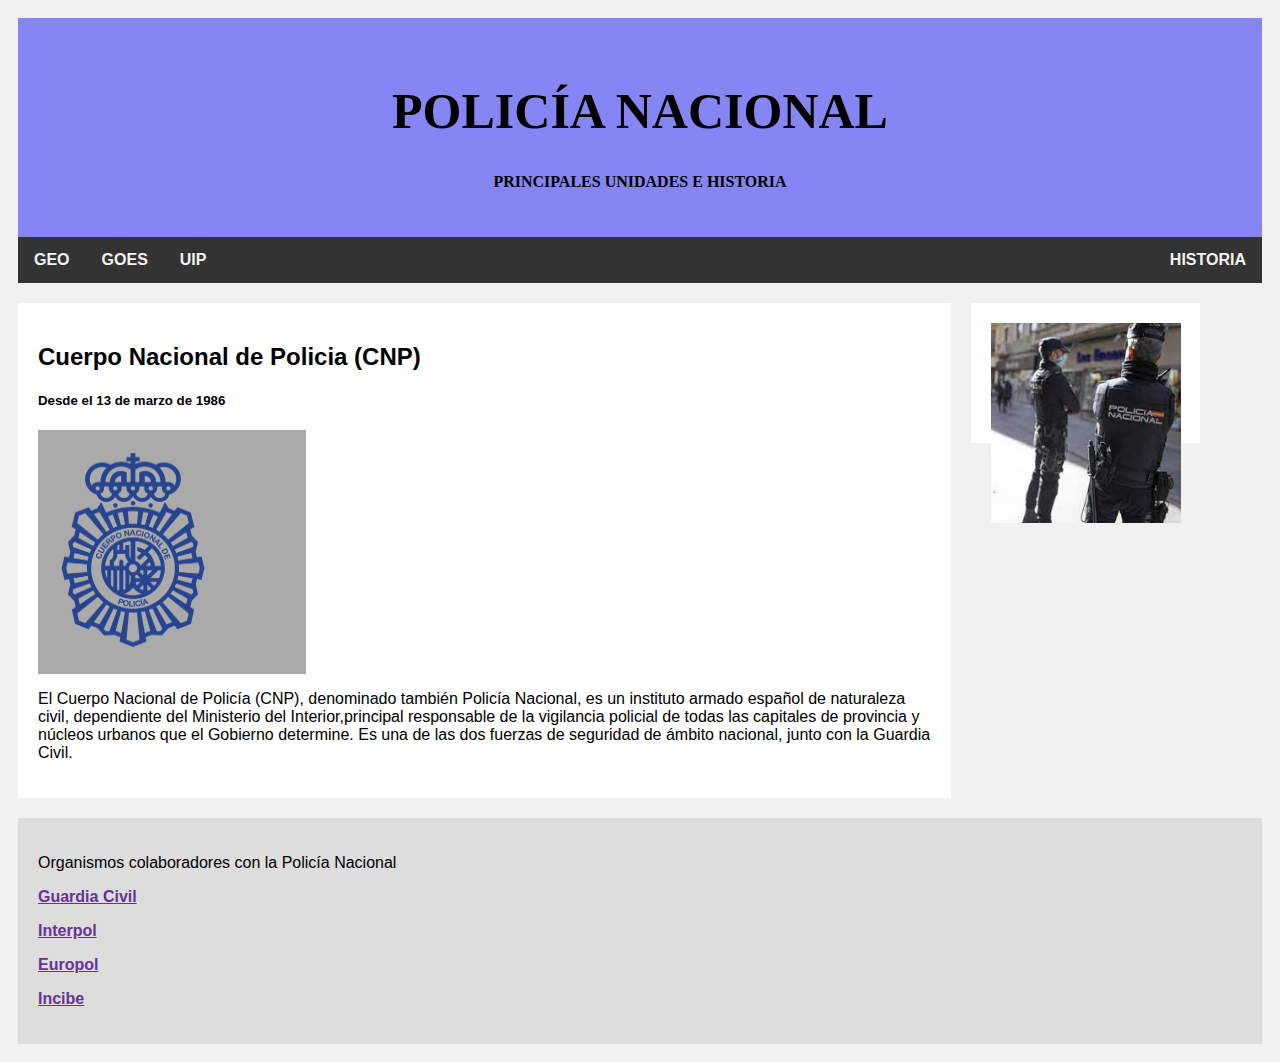
<file: index.html>
<!DOCTYPE html>
<html>
<head>

  <title>POLICIA NACIONAL</title>

  <link rel="stylesheet" type="text/css" href="archivos css/css_web.css">


</head>
<body>

<div class="titulo">
  <h1>POLICÍA NACIONAL</h1>
  <p>Principales unidades e historia</p>
</div>

<div class="enlaces">
  <a href="GEO.html">GEO</a>
  <a href="GOES.html">GOES</a>
  <a href="UIP.html">UIP</a>
  <a href="historia.html" style="float:right">HISTORIA</a>
</div>

<div class="fila">
  <div class="columnaizda">
    <div class="abajo">
      <h2>Cuerpo Nacional de Policia (CNP)</h2>
      <h5>Desde el 13 de marzo de 1986</h5>
      <div class="img" style="height:24 0px;"><img src="imagenes/escudoazul.svg.png" alt="escudo" width="150" height="200"></div>
      
      <p>El Cuerpo Nacional de Policía (CNP), denominado también Policía Nacional, es un instituto armado español de naturaleza civil, 
        dependiente del Ministerio del Interior,principal responsable de la vigilancia policial de todas las capitales de provincia y núcleos urbanos que el Gobierno determine.
        Es una de las dos fuerzas de seguridad de ámbito nacional, junto con la Guardia Civil. </p>
    </div>
  </div>
  <div class="columnader">
    <div class="abajo">
      
      <div class="img2" style="height:100px;"><img src="imagenes/depie.jpeg" alt="agentes de pie" width="190" height="200"></div>
     
    </div>
  </div>
</div>

<div class="colab">
  <p>Organismos colaboradores con la Policía Nacional</p>

  <a href="https://www.guardiacivil.es/es/index.html">Guardia Civil</a> 
 
  <P><a href="https://www.interpol.int/es">Interpol</a> </P>
  <P><a href="https://www.europol.europa.eu/about-europol:es">Europol</a> </P>
  <P><a href="https://www.incibe.es/">Incibe</a> </P>
</div>

</body>
</html>
</file>
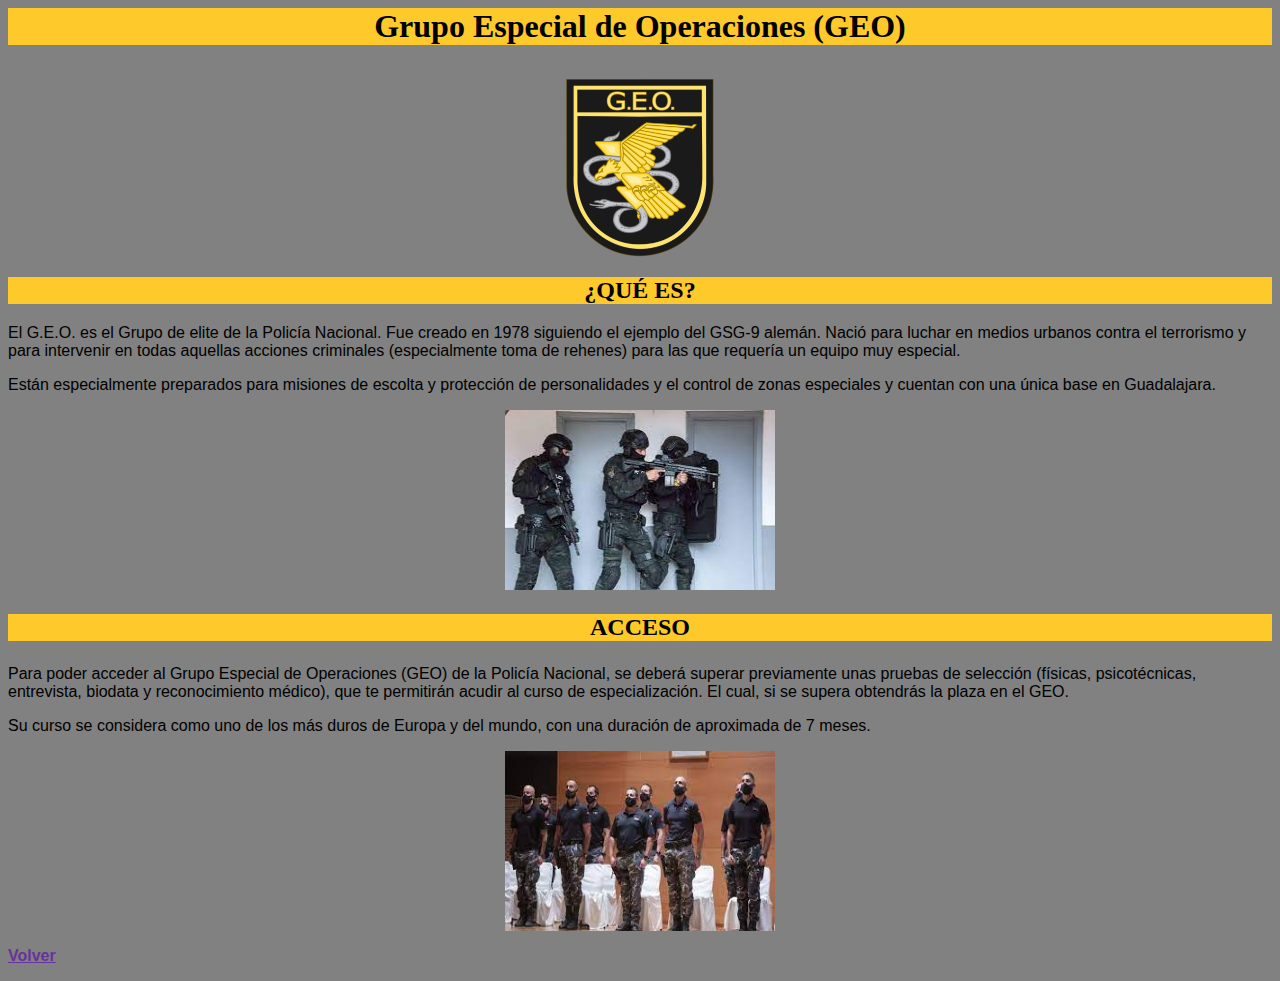
<file: GEO.html>
<html>
    <head>
        <title> GEO </title>
       
         <link rel="stylesheet" type="text/css" href="archivos css/css_geo.css">

         
    </head>
    <body>
        <h1><p id="unidad">Grupo Especial de Operaciones (GEO)</p></h1>
    
        <div id="foto"><img src="imagenes/escudogeo.png" alt="Escudo GEO" width="150" height="180"></div>
         
        <h2 id="unidad">¿QUÉ ES?</h2>

        <p>El G.E.O. es el Grupo de elite de la Policía Nacional. 
            Fue creado en 1978 siguiendo el ejemplo del GSG-9 alemán. Nació para luchar en
             medios urbanos contra el terrorismo y para intervenir en todas aquellas acciones criminales (especialmente toma de rehenes)
              para las que requería un equipo muy especial. <p>Están especialmente preparados para misiones de escolta y protección de personalidades y 
              el control de zonas especiales y cuentan con una única base en Guadalajara.</p>
        
            <div id="foto"><img src="imagenes/interv.jpeg" alt="Foto GEO" width="270" height="180"></div>
               
             <h2> <p id="unidad">ACCESO </p></h2>
                     
           <P>Para poder acceder al Grupo Especial de Operaciones (GEO) de la Policía Nacional, se deberá superar previamente unas pruebas de selección
             (físicas, psicotécnicas, entrevista, biodata y reconocimiento médico), que te permitirán acudir al curso de especialización.
            El cual, si se supera obtendrás la plaza en el GEO. <p>Su curso se considera como uno de los más duros de 
        Europa y del mundo, con una duración de aproximada de 7 meses.</P>
         
            <div id="foto"><img src="imagenes/accesogeo.jpeg" alt="Foto GEO" width="270" height="180"></div>
                
              
   <div class="enlace">  
 <p><a href="index.html">Volver</a></p> 
</div>  
    </body>
</html>
</file>
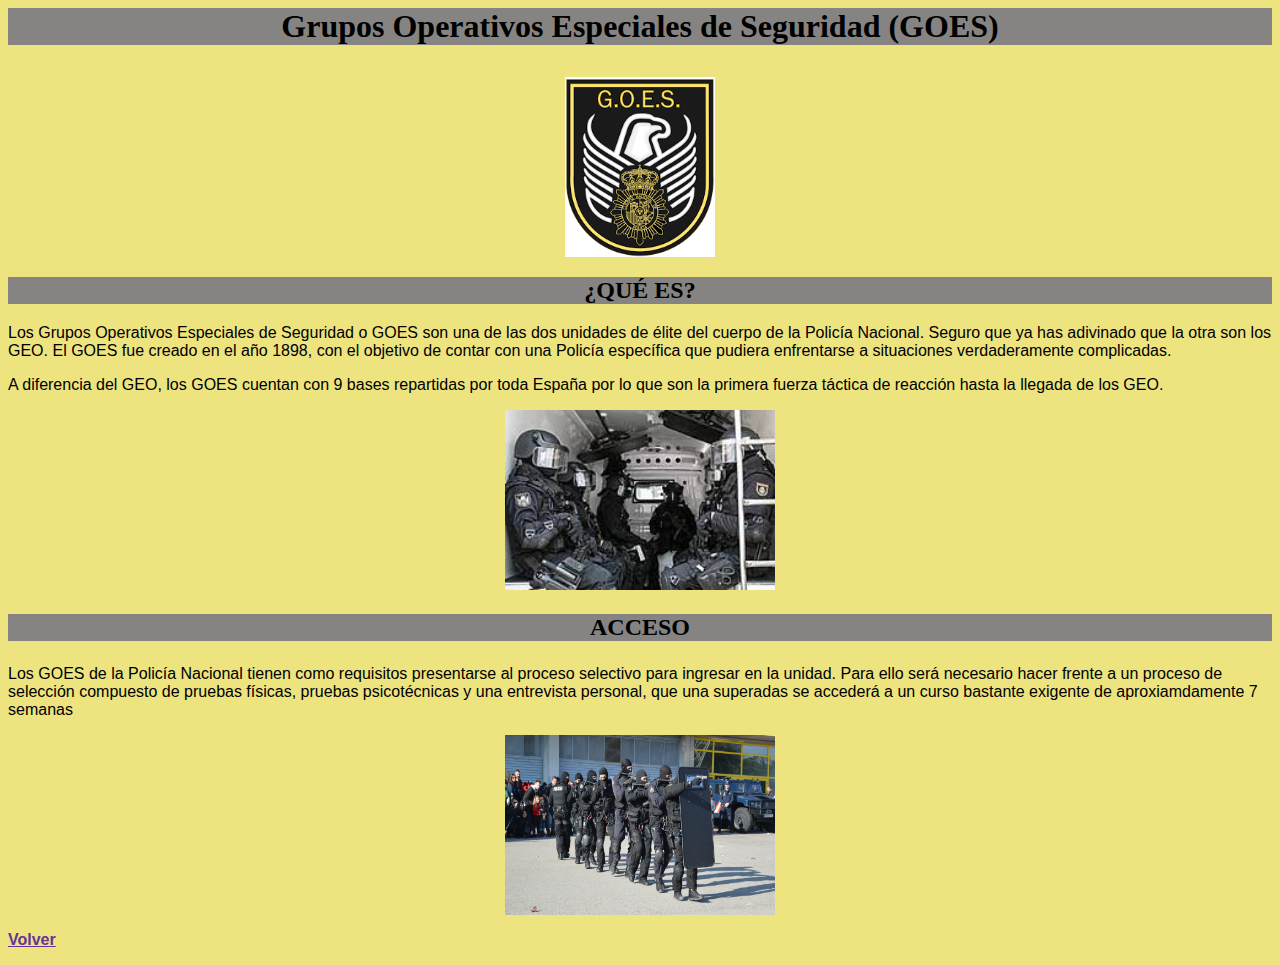
<file: GOES.html>
<html>
    <head>
        <title> GOES </title>

        <link rel="stylesheet" type="text/css" href="archivos css/css_goes.css">
      
       
    </head>
    <body>
        <h1><p id="unidad">Grupos Operativos Especiales de Seguridad (GOES)</p></h1>
    
        <div id="foto"><img src="imagenes/escudogoes.png" alt="Escudo GOES" width="150" height="180"></div>
         
        <h2 id="unidad">¿QUÉ ES?</h2>

        <p>Los Grupos Operativos Especiales de Seguridad o GOES son una de las dos unidades
             de élite del cuerpo de la Policía Nacional. Seguro que ya has adivinado que la
              otra son los GEO. El GOES fue creado en el año 1898, con el objetivo de contar con una Policía específica 
            que pudiera enfrentarse a situaciones verdaderamente complicadas. <p>A diferencia del GEO, los GOES cuentan con
        9 bases repartidas por toda España por lo que son la primera fuerza táctica de reacción hasta la llegada de los GEO.</p>
        
            <div id="foto"><img src="imagenes/intergoes.jpeg" alt="Foto GOES" width="270" height="180"></div>
               
             <h2> <p id="unidad">ACCESO </p></h2>
                     
           <P>Los GOES de la Policía Nacional tienen como requisitos presentarse al proceso selectivo para ingresar en la unidad. Para ello será 
            necesario hacer frente a un proceso de selección compuesto de pruebas físicas, 
            pruebas psicotécnicas y una entrevista personal, que una superadas se accederá a un curso bastante exigente de aproxiamdamente 7 semanas</P>
         
            <div id="foto"><img src="imagenes/goes-barcelona.jpg" alt="Foto GOES" width="270" height="180"></div>
                
              
       
 <p><a href="index.html">Volver</a></p> 

    </body>
</html>
</file>
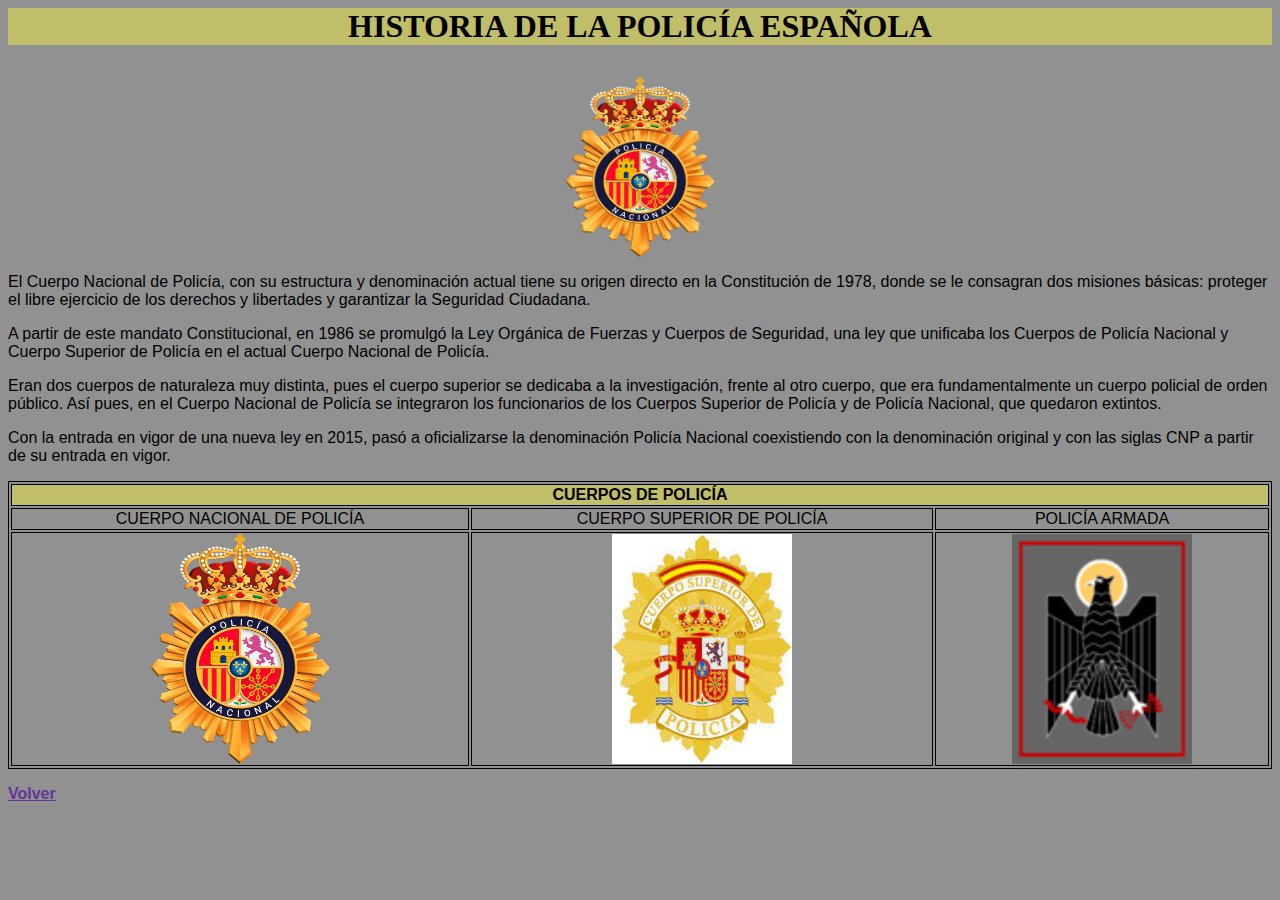
<file: historia.html>
<html>
    <head>
        <title> HISTORIA DE LA POLICÍA ESPAÑOLA </title>
       
        <link rel="stylesheet" type="text/css" href="archivos css/css_historia.css">
      
       
    </head>
    <body>
        <h1><p id=equipos>HISTORIA DE LA POLICÍA ESPAÑOLA</p></h1>
    
        <div id="imag"><img src="imagenes/EMBLEMA2.png" alt="Emblema Policia" width="150" height="180"></div>
          
        <p>El Cuerpo Nacional de Policía, con su estructura y denominación actual tiene 
            su origen directo en la Constitución de 1978, donde se le consagran dos misiones
             básicas: proteger el libre ejercicio de los derechos y libertades y garantizar
              la Seguridad Ciudadana. <p> A partir de este mandato Constitucional, en 1986 se promulgó la Ley Orgánica de Fuerzas y Cuerpos de Seguridad,
                una ley que unificaba los Cuerpos de Policía Nacional y 
                Cuerpo Superior de Policía en el actual Cuerpo Nacional de Policía.</p> Eran 
                dos cuerpos de naturaleza muy distinta, pues el cuerpo superior se dedicaba
                 a la investigación, frente al otro cuerpo, que era fundamentalmente un 
                 cuerpo policial de orden público. Así pues, en el Cuerpo Nacional de 
                 Policía se integraron los funcionarios de los Cuerpos Superior de 
                 Policía y de Policía Nacional, que quedaron extintos.  
                 <p>Con la entrada en vigor de una nueva ley en 2015, pasó a oficializarse 
                 la denominación Policía Nacional coexistiendo con la denominación original
                 y con las siglas CNP a partir de su entrada en vigor. </p>
        

                <table>
                    <thead>
                        <tr>
                            <th id="equipos" colspan="3">CUERPOS DE POLICÍA</th>
                        </tr>
                    </thead>
                    
                    <tbody>
                    <tr>
                        <td>CUERPO NACIONAL DE POLICÍA</td>
                        <td>CUERPO SUPERIOR DE POLICÍA</td>
                        <td>POLICÍA ARMADA</td>
                    </tr>
                    <tr>
                        <td><img src="imagenes/EMBLEMA2.png" alt="CUERPO NACIONAL DE POLICÍA" width="180" height="230"></td>
                        <td><img src="imagenes/SUPERIOR.jpeg" alt="Melvin Ejim" width="180" height="230"></td>
                        <td><img src="imagenes/armada.png" alt="Dylan Osetkowski" width="180" height="230"></td>
                    </tr>

                </tbody>
                
              
                    

                </table>
  <p><a href="index.html">Volver</a></p>

    </body>
</html>
</file>
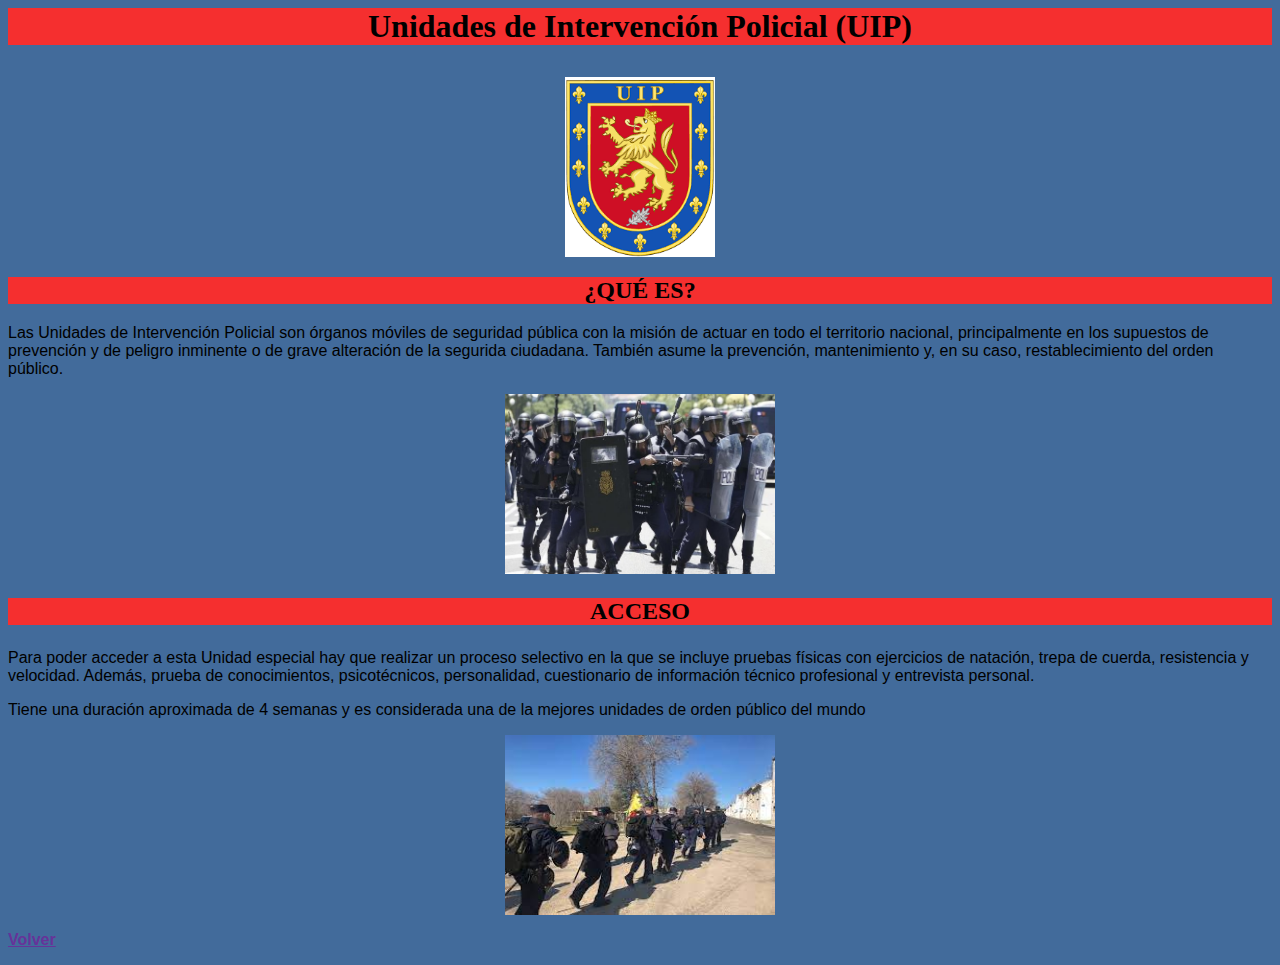
<file: UIP.html>
<html>
    <head>
        <title> UIP </title>
      
        <link rel="stylesheet" type="text/css" href="archivos css/css_uip.css">

    </head>
    <body>
        <h1><p id="unidad">Unidades de Intervención Policial (UIP)</p></h1>
    
        <div id="foto"><img src="imagenes/escudouip.png" alt="Escudo UIP" width="150" height="180"></div>
         
        <h2 id="unidad">¿QUÉ ES?</h2>

        <p>Las Unidades de Intervención Policial son órganos móviles de seguridad pública con la misión de 
            actuar en todo el territorio nacional, principalmente en los supuestos de
             prevención y de peligro inminente o de grave alteración de la segurida ciudadana. También asume la prevención, 
             mantenimiento y, en su caso, restablecimiento del orden público.</p>
        
            <div id="foto"><img src="imagenes/intervuip.jpg" alt="Foto UIP" width="270" height="180"></div>
               
             <h2> <p id="unidad">ACCESO </p></h2>
                     
           <P>Para poder acceder a esta Unidad especial hay que realizar un proceso 
            selectivo en la que se incluye pruebas físicas con ejercicios de natación, 
            trepa de cuerda, resistencia y velocidad. Además, prueba de conocimientos, 
            psicotécnicos, personalidad, cuestionario de información técnico profesional y entrevista personal. <p>Tiene una
            duración aproximada de 4 semanas y es considerada una de la mejores unidades de orden público
            del mundo</P>
         
            <div id="foto"><img src="imagenes/cursouip.jpeg" alt="Foto UIP" width="270" height="180"></div>
                
              
       
 <p><a href="index.html">Volver</a></p> 

    </body>
</html>
</file>
<file: archivos css/css_web.css>
* {
  box-sizing: border-box;
}

body {
  font-family: sans-serif;
  padding: 10px;
  background: #f1f1f1;
}

a:link,
 a:visited {
color: rebeccapurple;
 font-weight: bold;
 }

a:hover {
color:rgb(248, 0, 0);
 }   
 a:active{
  color:rgb(95, 196, 12)
}


.titulo {
  padding: 30px;
  text-align: center;
  background: rgb(133, 133, 243);
  text-transform: uppercase;
  font-family: Georgia;
  font-weight: bold;
}

.titulo h1 {
  font-size: 50px;
  text-transform: uppercase;
  font-weight: bold;

}


.enlaces {
  overflow: hidden;
  background-color: #333;
}


.enlaces a {
  float: left;
  display: block;
  color: #f2f2f2;
  text-align: center;
  padding: 14px 16px;
  text-decoration: none;
}


.enlaces a:hover {
  background-color: #ddd;
  color: black;
}


.columnaizda {   
  float: left;
  width: 75%;
}


.columnader {
  float: left;
  width: 20%;
  background-color: #f1f1f1;
  padding-left: 20px;
}


.img {
  background-color: #aaa;
  width: 30%;
  padding: 20px;
}

.img2 {
  background-color: #ffffff;
  
}


.abajo {
  background-color: white;
  padding: 20px;
  margin-top: 20px;
}


.fila::after {
  content: "";
  display: table;
  clear: both;
}


.colab {
  padding: 20px;
  
  background: #ddd;
  margin-top: 20px;
}


@media screen and (max-width: 800px) {
  .columnaizda, .columnader {   
    width: 100%;
    padding: 0;
  }
}


@media screen and (max-width: 400px) {
  
}
</file>
<file: archivos css/css_geo.css>
h2{
                
                text-align: center;
               }

               body{background-color: #818181;
                font-family: sans-serif;}

            h1{text-align: center;
                font-family: 'Times New Roman';
                font-weight: bold;}
            h2{
                font-family: Georgia;
                font-weight: bold;
            }
            #unidad{
                background-color: rgb(254, 201, 42);
            }
                
            #foto{
                text-align: center;
            }
            a:link,
                a:visited {
                color: rebeccapurple;
                font-weight: bold;
                }

                a:hover {
                color:rgb(54, 56, 227);
                background-color: antiquewhite;
                }   
                a:active{
                    color:rgb(87, 87, 87)
                }
</file>
<file: archivos css/css_goes.css>
h2{
                
                text-align: center;
               }

               body{background-color: rgb(237, 228, 128);
                font-family: sans-serif;}

               h1{text-align: center;
                font-family: 'Times New Roman';
                font-weight: bold;}
            h2{
                font-family: Georgia
            }
            
            #unidad{
                background-color: rgb(133, 132, 130);
                font-weight: bold;
            }
                
            #foto{
                text-align: center;
            }
            a:link,
                a:visited {
                color: rebeccapurple;
                font-weight: bold;
                }

                a:hover {
                color:rgb(255, 255, 255);
                background-color: rgb(45, 10, 152);
                }   
                a:active{
                    color:rgb(207, 231, 26)
                }
</file>
<file: archivos css/css_historia.css>
body{background-color: #919191;
    font-family: sans-serif;}

            table{border: 1px solid #000;
            width: 100%;}
            td,th{
                border: 1px solid #000;
                text-align: center;
               }
            
               h1{text-align: center;
                font-family: 'Times New Roman'}
            h2{
                font-family: Georgia;
                font-weight: bold;
            }
            #equipos{
                    background-color: hsla(58, 100%, 61%, 0.443)
                }
                #imag{
                    text-align: center;

                }
                a:link,
                a:visited {
                color: rebeccapurple;
                font-weight: bold;
                }

                a:hover {
                color:rgb(54, 56, 227);
                background-color: antiquewhite;
                }    
                a:active{
                    color:rgb(207, 231, 26)
                }
</file>
<file: archivos css/css_uip.css>
h2{
                
                text-align: center;
               }

               body{background-color: rgb(66, 107, 155);
                font-family: sans-serif;}

               h1{
                text-align: center;
                font-family: 'Times New Roman';
                font-weight: bold;
            }
            h2{
                font-family: Georgia;
                font-weight: bold;
            }
            #unidad{
                background-color: rgb(245, 47, 47)
            }
                
            #foto{
                text-align: center;
            }
            a:link,
                a:visited {
                color: rebeccapurple;
                font-weight: bold;
                }

                a:hover {
                color:rgb(54, 56, 227);
                background-color: antiquewhite;
                }   
                a:active{
                    color:rgb(231, 30, 26)
                }
</file>
